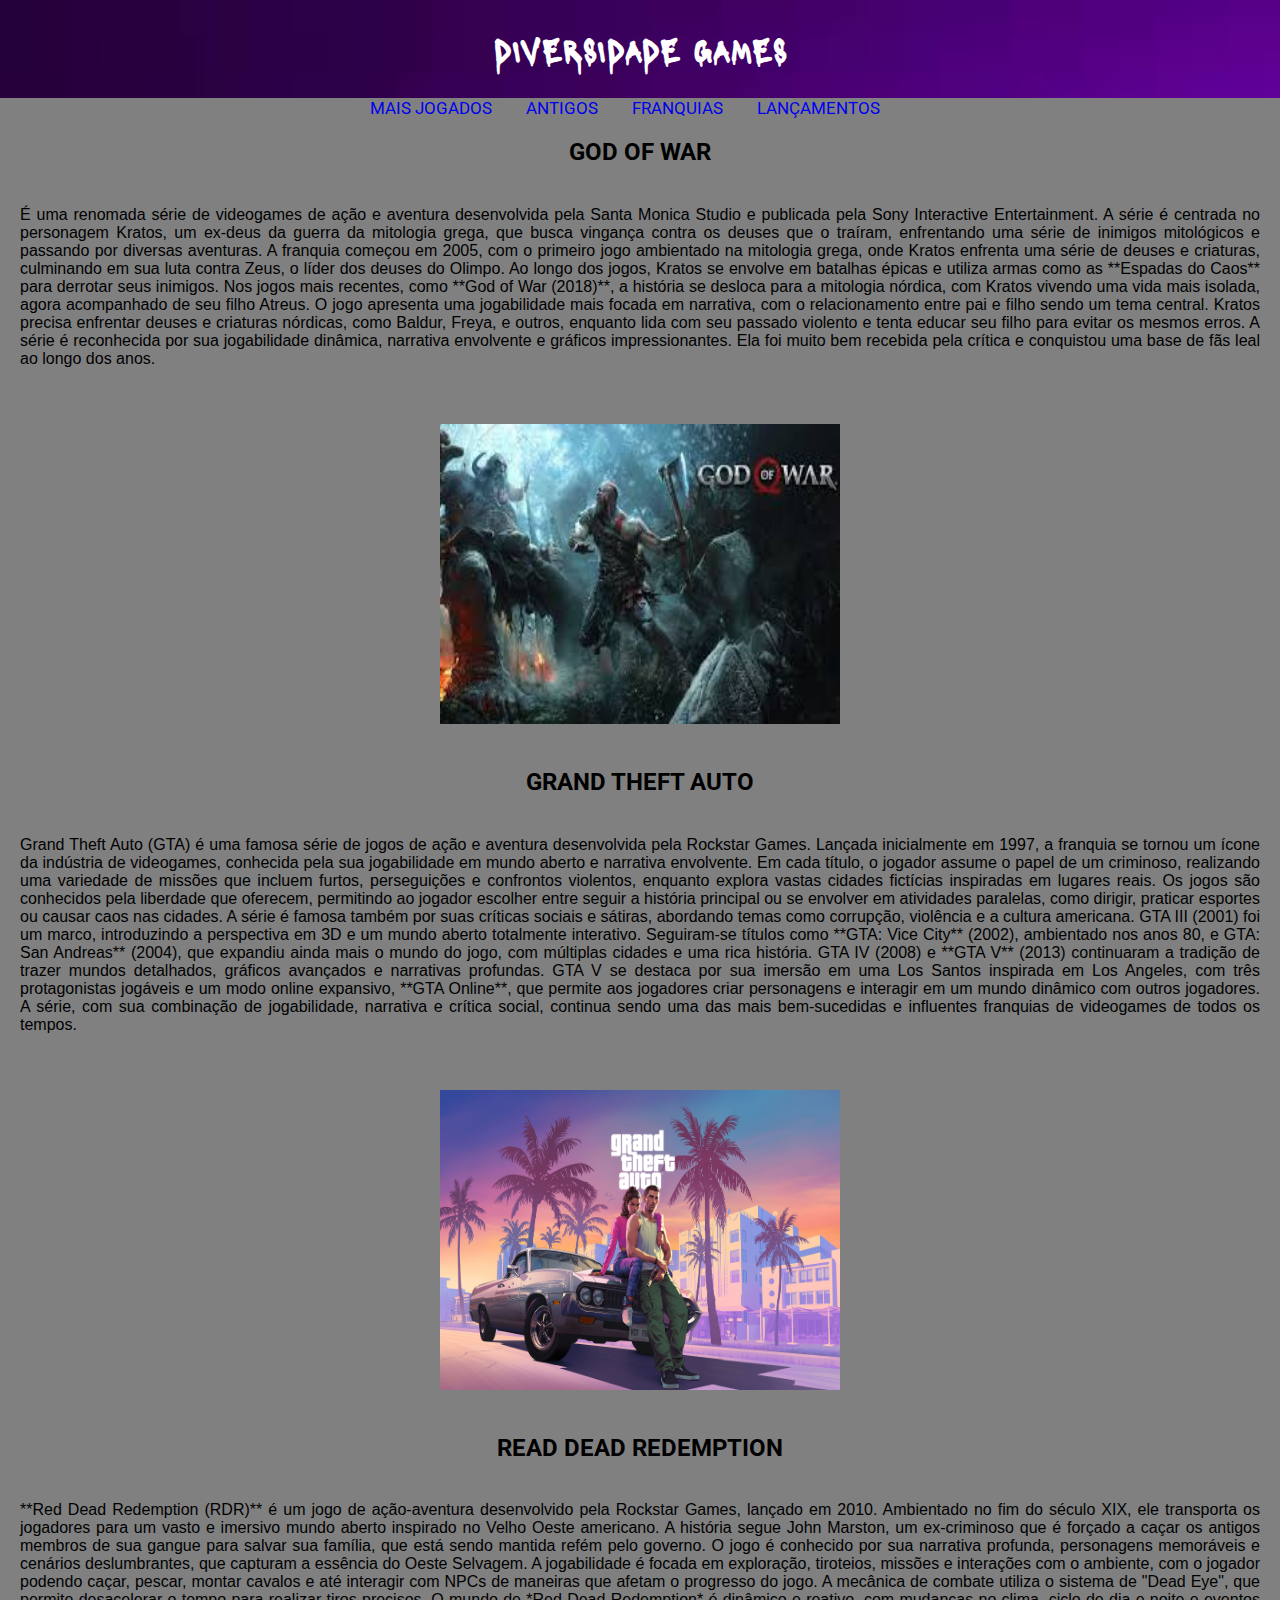
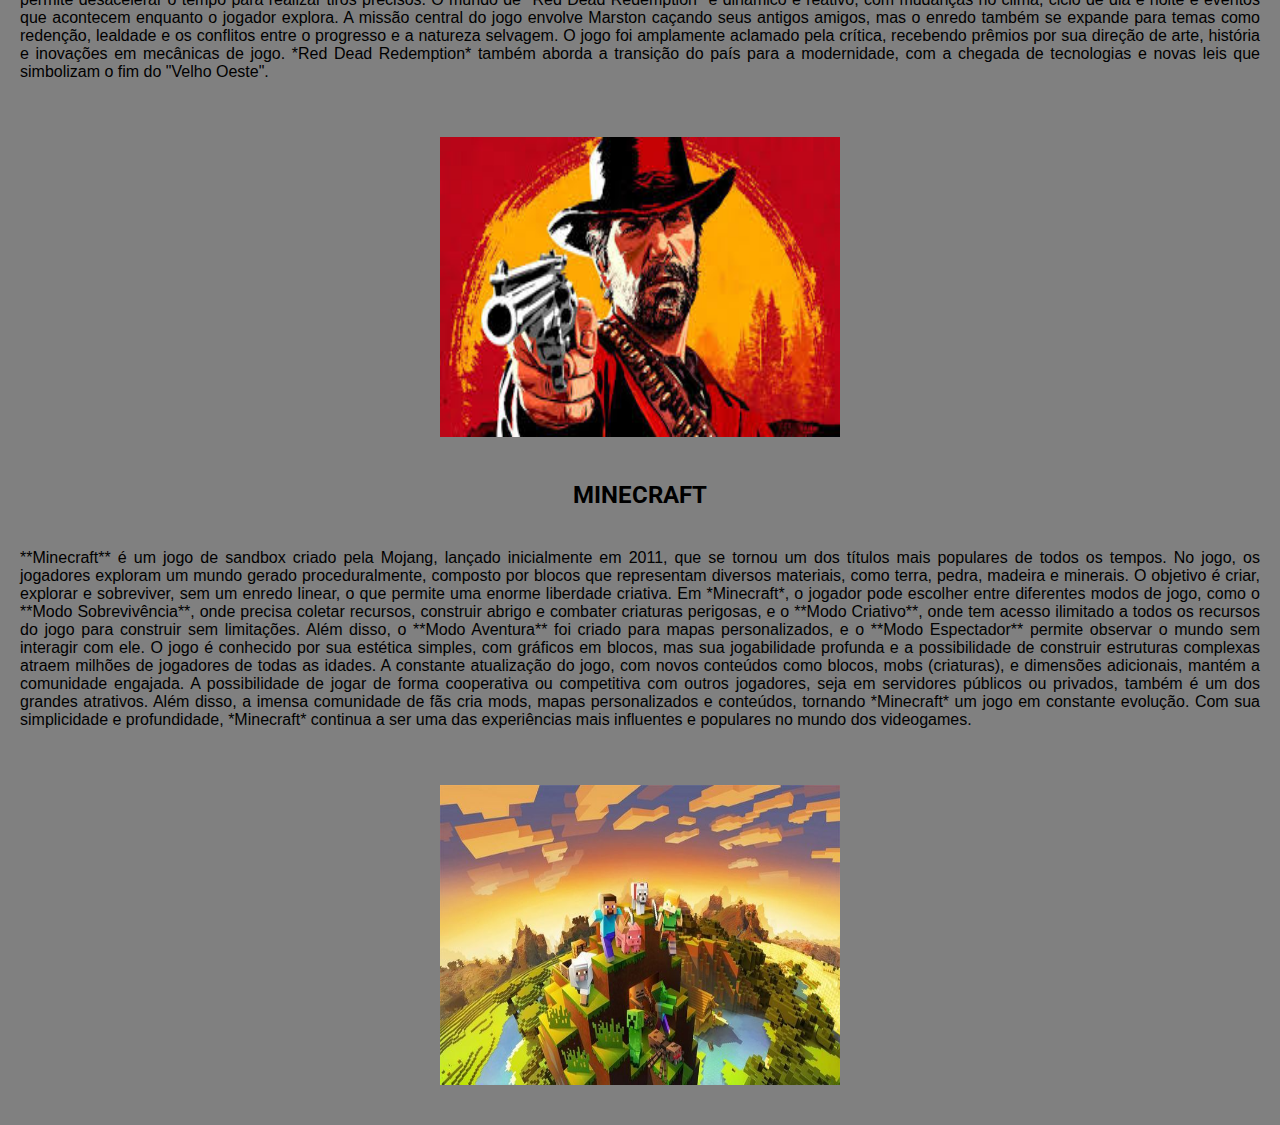
<file: index.html>
<!DOCTYPE html>
<html lang="pt-br">
<head>
    <meta charset="UTF-8">
    <meta name="viewport" content="width=device-width, initial-scale=1.0">
    <title>LOADING...</title>
    <link rel="stylesheet" href="prova.css">
    <link rel="shortcut icon" href="controle-de-video-game.png" type="image/x-icon">
</head>
<body>
    <header>
        <h1>DIVERSIDADE GAMES</h1>
    </header>
    <nav>
        <a href="pag2.html" target="_self">MAIS JOGADOS</a>
        <a href="pag3.html" target="_self">ANTIGOS</a>
        <a href="pag4.html" target="_self">FRANQUIAS</a>
        <a href="pag5.html" target="_self">LANÇAMENTOS</a>
    </nav>
    <main>
            <article>
                <h2 class="um">
                    GOD OF WAR
                </h2>
                <p>
                 É uma renomada série de videogames de ação e aventura desenvolvida pela Santa Monica Studio e publicada pela Sony Interactive Entertainment. A série é centrada no personagem Kratos, um ex-deus da guerra da mitologia grega, que busca vingança contra os deuses que o traíram, enfrentando uma série de inimigos mitológicos e passando por diversas aventuras.
            
                 A franquia começou em 2005, com o primeiro jogo ambientado na mitologia grega, onde Kratos enfrenta uma série de deuses e criaturas, culminando em sua luta contra Zeus, o líder dos deuses do Olimpo. Ao longo dos jogos, Kratos se envolve em batalhas épicas e utiliza armas como as **Espadas do Caos** para derrotar seus inimigos.
            
                 Nos jogos mais recentes, como **God of War (2018)**, a história se desloca para a mitologia nórdica, com Kratos vivendo uma vida mais isolada, agora acompanhado de seu filho Atreus. O jogo apresenta uma jogabilidade mais focada em narrativa, com o relacionamento entre pai e filho sendo um tema central. Kratos precisa enfrentar deuses e criaturas nórdicas, como Baldur, Freya, e outros, enquanto lida com seu passado violento e tenta educar seu filho para evitar os mesmos erros.
            
                 A série é reconhecida por sua jogabilidade dinâmica, narrativa envolvente e gráficos impressionantes. Ela foi muito bem recebida pela crítica e conquistou uma base de fãs leal ao longo dos anos.
                </p>
                <p class="img">
                    <img src="gow.jpg" alt="" width="400" height="300">
                </p>
            </article>

            <article>
                <h2 class="dois">
                    GRAND THEFT AUTO
                </h2>
                <p>
                    Grand Theft Auto (GTA) é uma famosa série de jogos de ação e aventura desenvolvida pela Rockstar Games. Lançada inicialmente em 1997, a franquia se tornou um ícone da indústria de videogames, conhecida pela sua jogabilidade em mundo aberto e narrativa envolvente. Em cada título, o jogador assume o papel de um criminoso, realizando uma variedade de missões que incluem furtos, perseguições e confrontos violentos, enquanto explora vastas cidades fictícias inspiradas em lugares reais.

                    Os jogos são conhecidos pela liberdade que oferecem, permitindo ao jogador escolher entre seguir a história principal ou se envolver em atividades paralelas, como dirigir, praticar esportes ou causar caos nas cidades. A série é famosa também por suas críticas sociais e sátiras, abordando temas como corrupção, violência e a cultura americana.

                    GTA III (2001) foi um marco, introduzindo a perspectiva em 3D e um mundo aberto totalmente interativo. Seguiram-se títulos como **GTA: Vice City** (2002), ambientado nos anos 80, e GTA: San Andreas** (2004), que expandiu ainda mais o mundo do jogo, com múltiplas cidades e uma rica história. GTA IV (2008) e **GTA V** (2013) continuaram a tradição de trazer mundos detalhados, gráficos avançados e narrativas profundas.

                    GTA V se destaca por sua imersão em uma Los Santos inspirada em Los Angeles, com três protagonistas jogáveis e um modo online expansivo, **GTA Online**, que permite aos jogadores criar personagens e interagir em um mundo dinâmico com outros jogadores. A série, com sua combinação de jogabilidade, narrativa e crítica social, continua sendo uma das mais bem-sucedidas e influentes franquias de videogames de todos os tempos.
                </p>
                <p class="img2">
                    <img src="gta.jpg" alt="" width="400" height="300">
                </p>
            </article>
            <article>
                <h2 class="tres">
                    READ DEAD REDEMPTION
                </h2>
                <p>
                    **Red Dead Redemption (RDR)** é um jogo de ação-aventura desenvolvido pela Rockstar Games, lançado em 2010. Ambientado no fim do século XIX, ele transporta os jogadores para um vasto e imersivo mundo aberto inspirado no Velho Oeste americano. A história segue John Marston, um ex-criminoso que é forçado a caçar os antigos membros de sua gangue para salvar sua família, que está sendo mantida refém pelo governo. O jogo é conhecido por sua narrativa profunda, personagens memoráveis e cenários deslumbrantes, que capturam a essência do Oeste Selvagem.

                    A jogabilidade é focada em exploração, tiroteios, missões e interações com o ambiente, com o jogador podendo caçar, pescar, montar cavalos e até interagir com NPCs de maneiras que afetam o progresso do jogo. A mecânica de combate utiliza o sistema de "Dead Eye", que permite desacelerar o tempo para realizar tiros precisos. O mundo de *Red Dead Redemption* é dinâmico e reativo, com mudanças no clima, ciclo de dia e noite e eventos que acontecem enquanto o jogador explora.

                    A missão central do jogo envolve Marston caçando seus antigos amigos, mas o enredo também se expande para temas como redenção, lealdade e os conflitos entre o progresso e a natureza selvagem. O jogo foi amplamente aclamado pela crítica, recebendo prêmios por sua direção de arte, história e inovações em mecânicas de jogo. *Red Dead Redemption* também aborda a transição do país para a modernidade, com a chegada de tecnologias e novas leis que simbolizam o fim do "Velho Oeste".
                </p>
                <p class="img3">
                    <img src="rdr.jpg" alt="" width="400px" height="300px">
                </p>
            </article>
            <article>
                <h2 class="quatro">
                    MINECRAFT
                </h2>
                <p>
                    **Minecraft** é um jogo de sandbox criado pela Mojang, lançado inicialmente em 2011, que se tornou um dos títulos mais populares de todos os tempos. No jogo, os jogadores exploram um mundo gerado proceduralmente, composto por blocos que representam diversos materiais, como terra, pedra, madeira e minerais. O objetivo é criar, explorar e sobreviver, sem um enredo linear, o que permite uma enorme liberdade criativa.

                    Em *Minecraft*, o jogador pode escolher entre diferentes modos de jogo, como o **Modo Sobrevivência**, onde precisa coletar recursos, construir abrigo e combater criaturas perigosas, e o **Modo Criativo**, onde tem acesso ilimitado a todos os recursos do jogo para construir sem limitações. Além disso, o **Modo Aventura** foi criado para mapas personalizados, e o **Modo Espectador** permite observar o mundo sem interagir com ele.

                    O jogo é conhecido por sua estética simples, com gráficos em blocos, mas sua jogabilidade profunda e a possibilidade de construir estruturas complexas atraem milhões de jogadores de todas as idades. A constante atualização do jogo, com novos conteúdos como blocos, mobs (criaturas), e dimensões adicionais, mantém a comunidade engajada.

                    A possibilidade de jogar de forma cooperativa ou competitiva com outros jogadores, seja em servidores públicos ou privados, também é um dos grandes atrativos. Além disso, a imensa comunidade de fãs cria mods, mapas personalizados e conteúdos, tornando *Minecraft* um jogo em constante evolução. Com sua simplicidade e profundidade, *Minecraft* continua a ser uma das experiências mais influentes e populares no mundo dos videogames.
                </p>
                <p class="img4">
                    <img src="minecraft.jpg" alt="" width="400px" height="300px">
                </p>
            </article>
    </main>

</body>
</html>
</file>
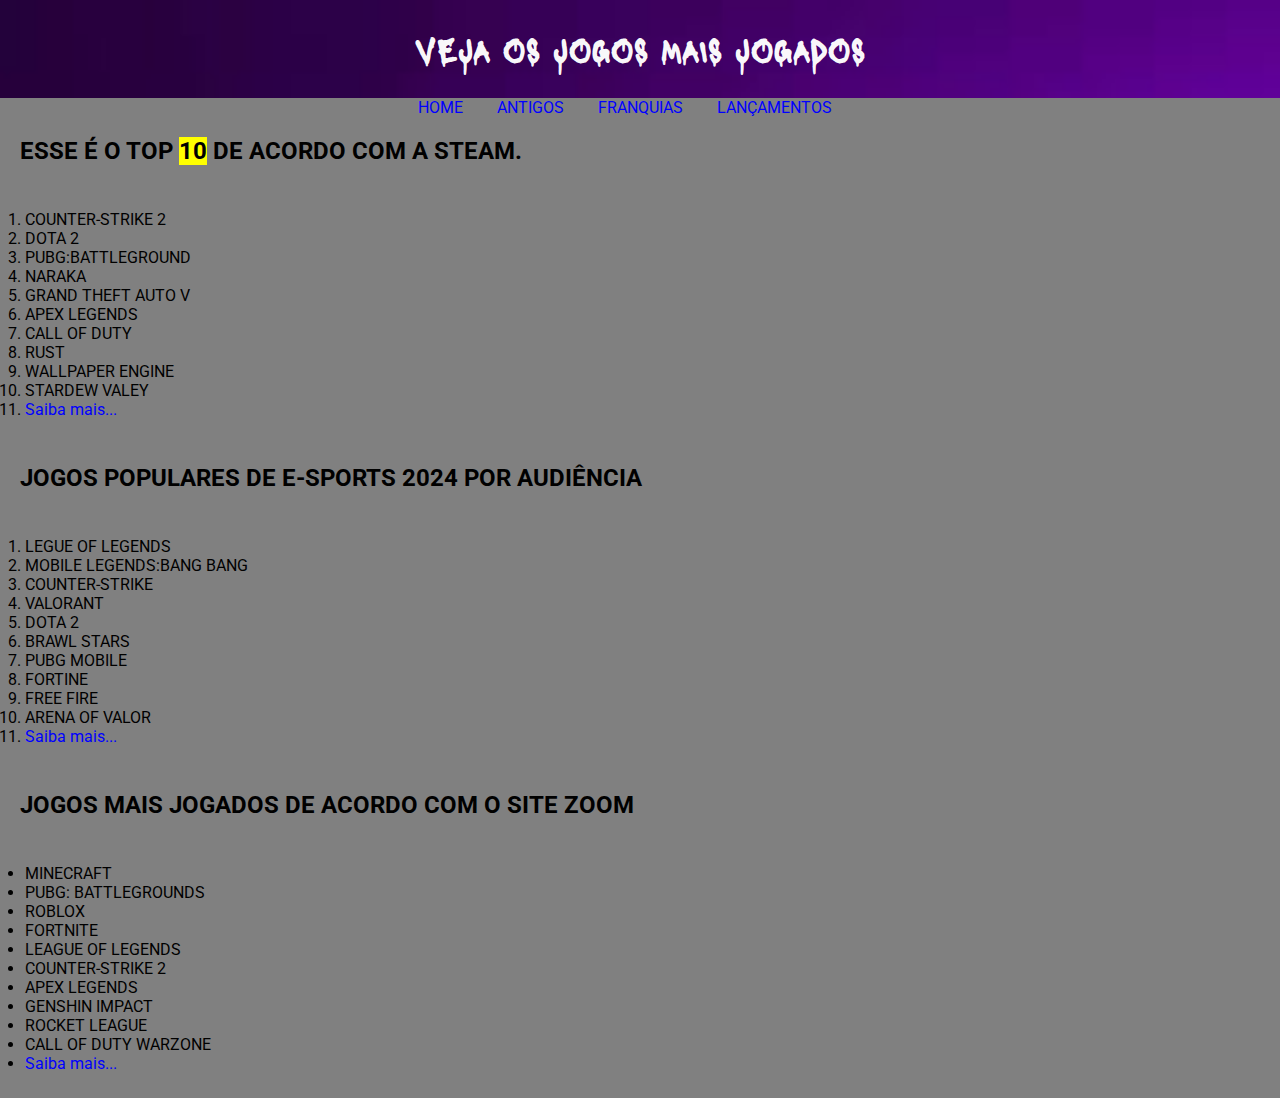
<file: pag2.html>
<!DOCTYPE html>
<html lang="pt-br">
<head>
    <meta charset="UTF-8">
    <meta name="viewport" content="width=device-width, initial-scale=1.0">
    <title>MAIS JOGADOS</title>
    <link rel="shortcut icon" href="controle-de-video-game.png" type="image/x-icon">
    <link rel="stylesheet" href="pag2.css">
</head>
<body>
    <header>
        <h1>VEJA OS JOGOS MAIS JOGADOS</h1>
    </header>

    <nav>
        <a href="index.html" target="_self" class="sbm">HOME</a>
        <a href="pag3.html" target="_self" class="sbm">ANTIGOS</a>
        <a href="pag4.html" target="_self" class="sbm">FRANQUIAS</a>
        <a href="pag5.html" target="_self" class="sbm">LANÇAMENTOS</a>
    </nav>
    
        <p>  
            <h2 class="steam">
               ESSE É O TOP <mark>10</mark> DE ACORDO COM A STEAM.
            </h2>
    
            <ol>
                <a href="https://store.steampowered.com/app/730/CounterStrike_2/">
                    <li>COUNTER-STRIKE 2</li>
                </a>
                <a href="https://store.steampowered.com/app/570/Dota_2/">
                    <li>DOTA 2</li>
                </a>
                <a href="https://store.steampowered.com/app/578080/PUBG_BATTLEGROUNDS/">
                    <li>PUBG:BATTLEGROUND</li>
                </a>
                <a href="https://store.steampowered.com/app/1203220/NARAKA_BLADEPOINT/">
                    <li>NARAKA</li>
                </a>
                <a href="https://store.rockstargames.com/pt-BR/game/buy-gta-v">
                    <li>GRAND THEFT AUTO V</li>
                </a>
                <a href="https://store.steampowered.com/app/1172470/Apex_Legends/">
                    <li>APEX LEGENDS</li>
                </a>
                <a href="https://www.callofduty.com/br/pt/">
                    <li>CALL OF DUTY</li>
                </a>
                <a href="https://store.steampowered.com/app/252490/Rust/">
                    <li>RUST</li>
                </a>
                <a href="https://store.steampowered.com/app/431960/Wallpaper_Engine/">
                    <li>WALLPAPER ENGINE</li>
                </a>
                <a href="https://store.steampowered.com/app/413150/Stardew_Valley/">
                    <li>STARDEW VALEY</li>
                </a>
                <li><a href="https://store.steampowered.com/charts/mostplayed?l=brazilian" class="sbm">Saiba mais...</a></li>
            </ol>
        </p>

        <p>
            <h2 class="e-sports">
                JOGOS POPULARES DE E-SPORTS 2024 POR AUDIÊNCIA
            </h2>
            <ol>
                <a href="https://www.leagueoflegends.com/pt-br/download/">
                    <li>LEGUE OF LEGENDS</li>
                </a>
                <a href="https://www.mobilelegends.com/">
                    <li>MOBILE LEGENDS:BANG BANG</li>
                </a>
                <a href="https://store.steampowered.com/app/730/CounterStrike_2/">
                    <li>COUNTER-STRIKE</li>
                </a>
                <a href="https://playvalorant.com/pt-br/download/">
                    <li>VALORANT</li>
                </a>
                <a href="https://store.steampowered.com/app/570/Dota_2/">
                    <li>DOTA 2</li>
                </a>
                <a href="https://supercell.com/en/games/brawlstars/">
                    <li>BRAWL STARS</li>
                </a>
                <a href="https://store.steampowered.com/app/578080/PUBG_BATTLEGROUNDS/">
                    <li>PUBG MOBILE</li>
                </a>
                <a href="https://www.fortnite.com/download?lang=en-US">
                    <li>FORTINE</li>
                </a>
                <a href="https://www.bluestacks.com/pt-br/apps/action/free-fire-battlegrounds-on-pc.html">
                    <li>FREE FIRE</li>
                </a>
                <a href="https://www.arenaofvalor.com/">
                    <li>ARENA OF VALOR</li>
                </a>
                <li><a href="https://escharts.com/pt/top-games?order=peak" class="sbm">Saiba mais...</a></li>
            </ol>
        </p>

        <p>
            <h2 class="zoom">
                JOGOS MAIS JOGADOS DE ACORDO COM O SITE ZOOM
            </h2>

            <ul>
                <a href="https://www.minecraft.net/en-us/download">
                    <li>MINECRAFT</li>
                </a>
                <a href="https://store.steampowered.com/app/578080/PUBG_BATTLEGROUNDS/">
                    <li>PUBG: BATTLEGROUNDS</li>
                </a>
                <a href="https://www.roblox.com/pt/download">
                    <li>ROBLOX</li>
                </a>
                <a href="https://www.fortnite.com/download?lang=en-US">
                    <li>FORTNITE</li>
                </a>
                <a href="https://www.leagueoflegends.com/pt-br/download/">
                    <li>LEAGUE OF LEGENDS</li>
                </a>
                <a href="https://store.steampowered.com/app/730/CounterStrike_2/">
                    <li>COUNTER-STRIKE 2</li>
                </a>
                <a href="https://store.steampowered.com/app/1172470/Apex_Legends/">
                    <li>APEX LEGENDS</li>
                </a>
                <a href="https://store.epicgames.com/pt-BR/p/genshin-impact">
                    <li>GENSHIN IMPACT</li>
                </a>
                <a href="https://store.epicgames.com/pt-BR/p/rocket-league">
                    <li>ROCKET LEAGUE</li>
                </a>
                <a href="https://www.callofduty.com/br/pt/warzone">
                    <li>CALL OF DUTY WARZONE</li>
                </a>
                <li><a href="https://www.zoom.com.br/console-de-video-game/deumzoom/jogos-mais-jogados" class="sbm">Saiba mais...</a></li>
            </ul>
        </p>
</body>
</html>
</file>
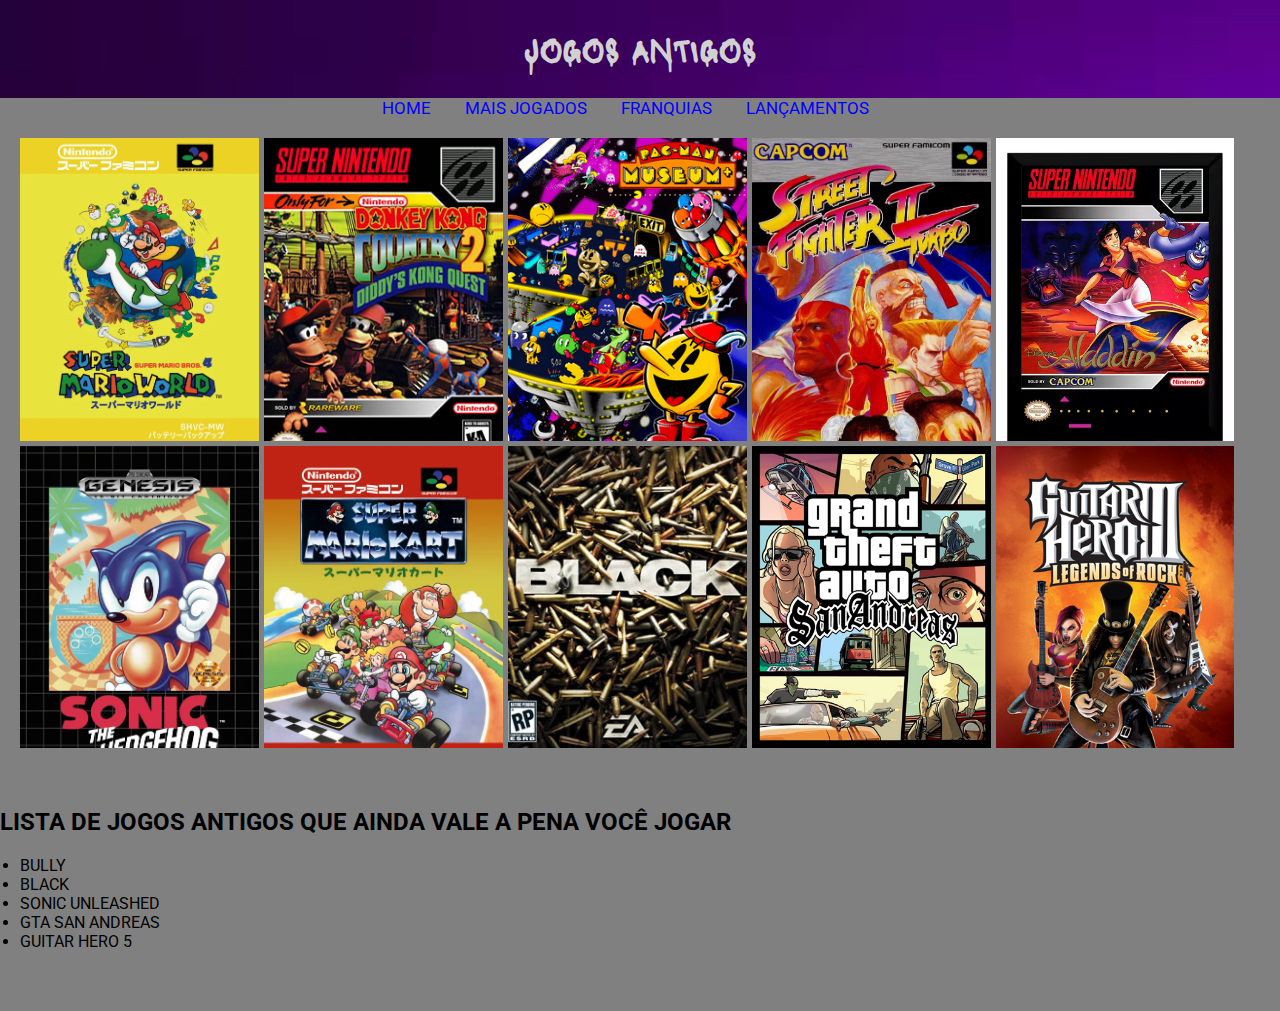
<file: pag3.html>
<!DOCTYPE html>
<html lang="pt-br">
<head>
    <meta charset="UTF-8">
    <meta name="viewport" content="width=device-width, initial-scale=1.0">
    <title>JOGOS ANTIGOS</title>
    <link rel="shortcut icon" href="controle-de-video-game.png" type="image/x-icon">
    <link rel="stylesheet" href="pag3.css">
</head>
<body>
    <header>
        <h1>
            JOGOS ANTIGOS
        </h1>
    </header>

    <nav>
        <a href="index.html" target="_self" class="sbm">HOME</a>
        <a href="pag2.html" target="_self" class="sbm">MAIS JOGADOS</a>
        <a href="pag4.html" target="_self" class="sbm">FRANQUIAS</a>
        <a href="pag5.html" target="_self" class="sbm">LANÇAMENTOS</a>
    </nav>

    <div class="mae">
        <div class="um"></div>
        <div class="dois"></div>
        <div class="tres"></div>
        <div class="quatro"></div>
        <div class="cinco"></div>
        <div class="seis"></div>
        <div class="sete"></div>
        <div class="oito"></div>
        <div class="nove"></div>
        <div class="dez"></div>
    </div>

    <p>
        <h2>
            LISTA DE JOGOS ANTIGOS QUE AINDA VALE A PENA VOCÊ JOGAR
        </h2>
        <ul>
            <a href="https://coolrom.com.au/roms/ps2/41827/Bully.php">
                <li>BULLY</li>
            </a>
            <a href="https://coolrom.com.au/roms/ps2/54278/Black_(Europe).php">
                <li>BLACK</li>
            </a>
            <a href="https://coolrom.com.au/roms/ps2/44416/Sonic_Unleashed.php">
                <li>SONIC UNLEASHED</li>
            </a>
            <a href="https://coolrom.com.au/roms/ps2/41807/Grand_Theft_Auto_-_San_Andreas.php">
                <li>GTA SAN ANDREAS</li>
            </a>
            <a href="https://coolrom.com.au/roms/ps2/41910/Guitar_Hero_5.php">
                <li>GUITAR HERO 5</li>
            </a>
        </ul>
    </p>



</body>
</html>
</file>
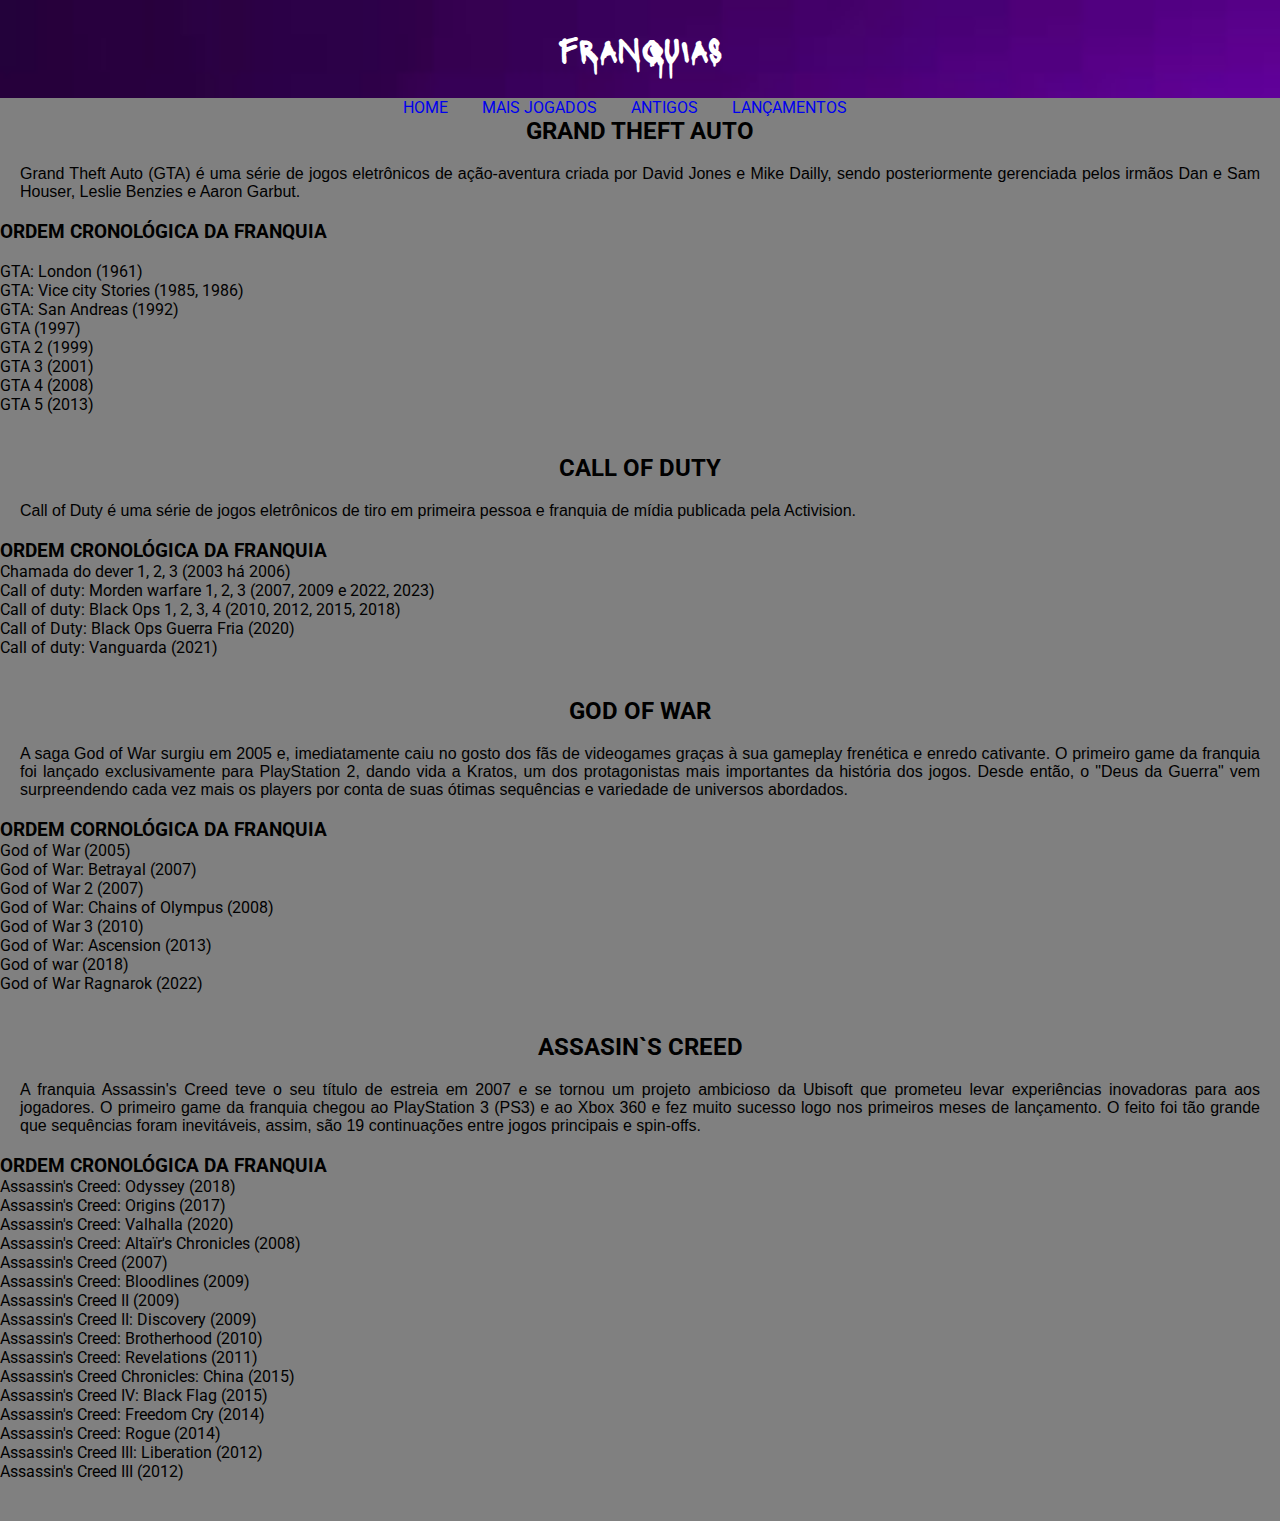
<file: pag4.html>
<!DOCTYPE html>
<html lang="pt-br">
<head>
    <meta charset="UTF-8">
    <meta name="viewport" content="width=device-width, initial-scale=1.0">
    <title>FRANQUIAS</title>
    <link rel="stylesheet" href="pag4.css">
    <link rel="shortcut icon" href="controle-de-video-game.png" type="image/x-icon">
</head>
<body>
    <header>
        <h1>FRANQUIAS</h1>

    </header>

    <nav>
        <a href="index.html" target="_self">HOME</a>
        <a href="pag2.html" target="_self">MAIS JOGADOS</a>
        <a href="pag3.html" target="_self">ANTIGOS</a>
        <a href="pag5.html" target="_self">LANÇAMENTOS</a>
    </nav>
  
        <div class="mae">
            <div class="um"></div>
            <div class="dois"></div>
            <div class="tres"></div>
            <div class="quatro"></div>
        </div>

        <main>
            <article>
                <h2>GRAND THEFT AUTO</h2>
                <p>
                    Grand Theft Auto (GTA) é uma série de jogos eletrônicos de ação-aventura criada por David Jones e Mike Dailly, sendo posteriormente gerenciada pelos irmãos Dan e Sam Houser, Leslie Benzies e Aaron Garbut. <h3>ORDEM CRONOLÓGICA DA FRANQUIA</h3> <br> GTA: London (1961) <br> GTA: Vice city Stories (1985, 1986) <br> GTA: San Andreas (1992) <br> GTA (1997) <br> GTA 2 (1999) <br> GTA 3 (2001) <br> GTA 4 (2008) <br>GTA 5 (2013)
                </p>

                
                <h2>CALL OF DUTY</h2>
                <p>
                    Call of Duty é uma série de jogos eletrônicos de tiro em primeira pessoa e franquia de mídia publicada pela Activision. <h3>ORDEM CRONOLÓGICA DA FRANQUIA</h3> Chamada do dever 1, 2, 3 (2003 há 2006) <br> Call of duty: Morden warfare 1, 2, 3 (2007, 2009 e 2022, 2023) <br> Call of duty: Black Ops 1, 2, 3, 4 (2010, 2012, 2015, 2018) <br> Call of Duty: Black Ops Guerra Fria (2020) <br> Call of duty: Vanguarda (2021)
                </p>

                <h2>GOD OF WAR</h2>
                <p>
                    A saga God of War surgiu em 2005 e, imediatamente caiu no gosto dos fãs de videogames graças à sua gameplay frenética e enredo cativante. O primeiro game da franquia foi lançado exclusivamente para PlayStation 2, dando vida a Kratos, um dos protagonistas mais importantes da história dos jogos. Desde então, o "Deus da Guerra" vem surpreendendo cada vez mais os players por conta de suas ótimas sequências e variedade de universos abordados. <h3>ORDEM CORNOLÓGICA DA FRANQUIA</h3> God of War (2005) <br> God of War: Betrayal (2007) <br> God of War 2 (2007) <br>God of War: Chains of Olympus (2008) <br> God of War 3 (2010) <br> God of War: Ascension (2013) <br> God of war (2018) <br> God of War Ragnarok (2022)
                </p>

                <h2>ASSASIN`S CREED</h2>
                <p>
                    A franquia Assassin's Creed teve o seu título de estreia em 2007 e se tornou um projeto ambicioso da Ubisoft que prometeu levar experiências inovadoras para aos jogadores. O primeiro game da franquia chegou ao PlayStation 3 (PS3) e ao Xbox 360 e fez muito sucesso logo nos primeiros meses de lançamento. O feito foi tão grande que sequências foram inevitáveis, assim, são 19 continuações entre jogos principais e spin-offs. <h3>ORDEM CRONOLÓGICA DA FRANQUIA</h3> Assassin's Creed: Odyssey (2018) <br> Assassin's Creed: Origins (2017) <br>Assassin's Creed: Valhalla (2020) <br>  Assassin's Creed: Altaïr's Chronicles (2008) <br> Assassin's Creed (2007) <br> Assassin's Creed: Bloodlines (2009) <br>  Assassin's Creed II (2009) <br>  Assassin's Creed II: Discovery (2009) <br> Assassin's Creed: Brotherhood (2010) <br>  Assassin's Creed: Revelations (2011) <br>  Assassin's Creed Chronicles: China (2015) <br>  Assassin's Creed IV: Black Flag (2015) <br> Assassin's Creed: Freedom Cry (2014) <br>  Assassin's Creed: Rogue (2014) <br>  Assassin's Creed III: Liberation (2012) <br>  Assassin's Creed III (2012)
                </p>

            </article>
        </main>

</body>
</html>
</file>
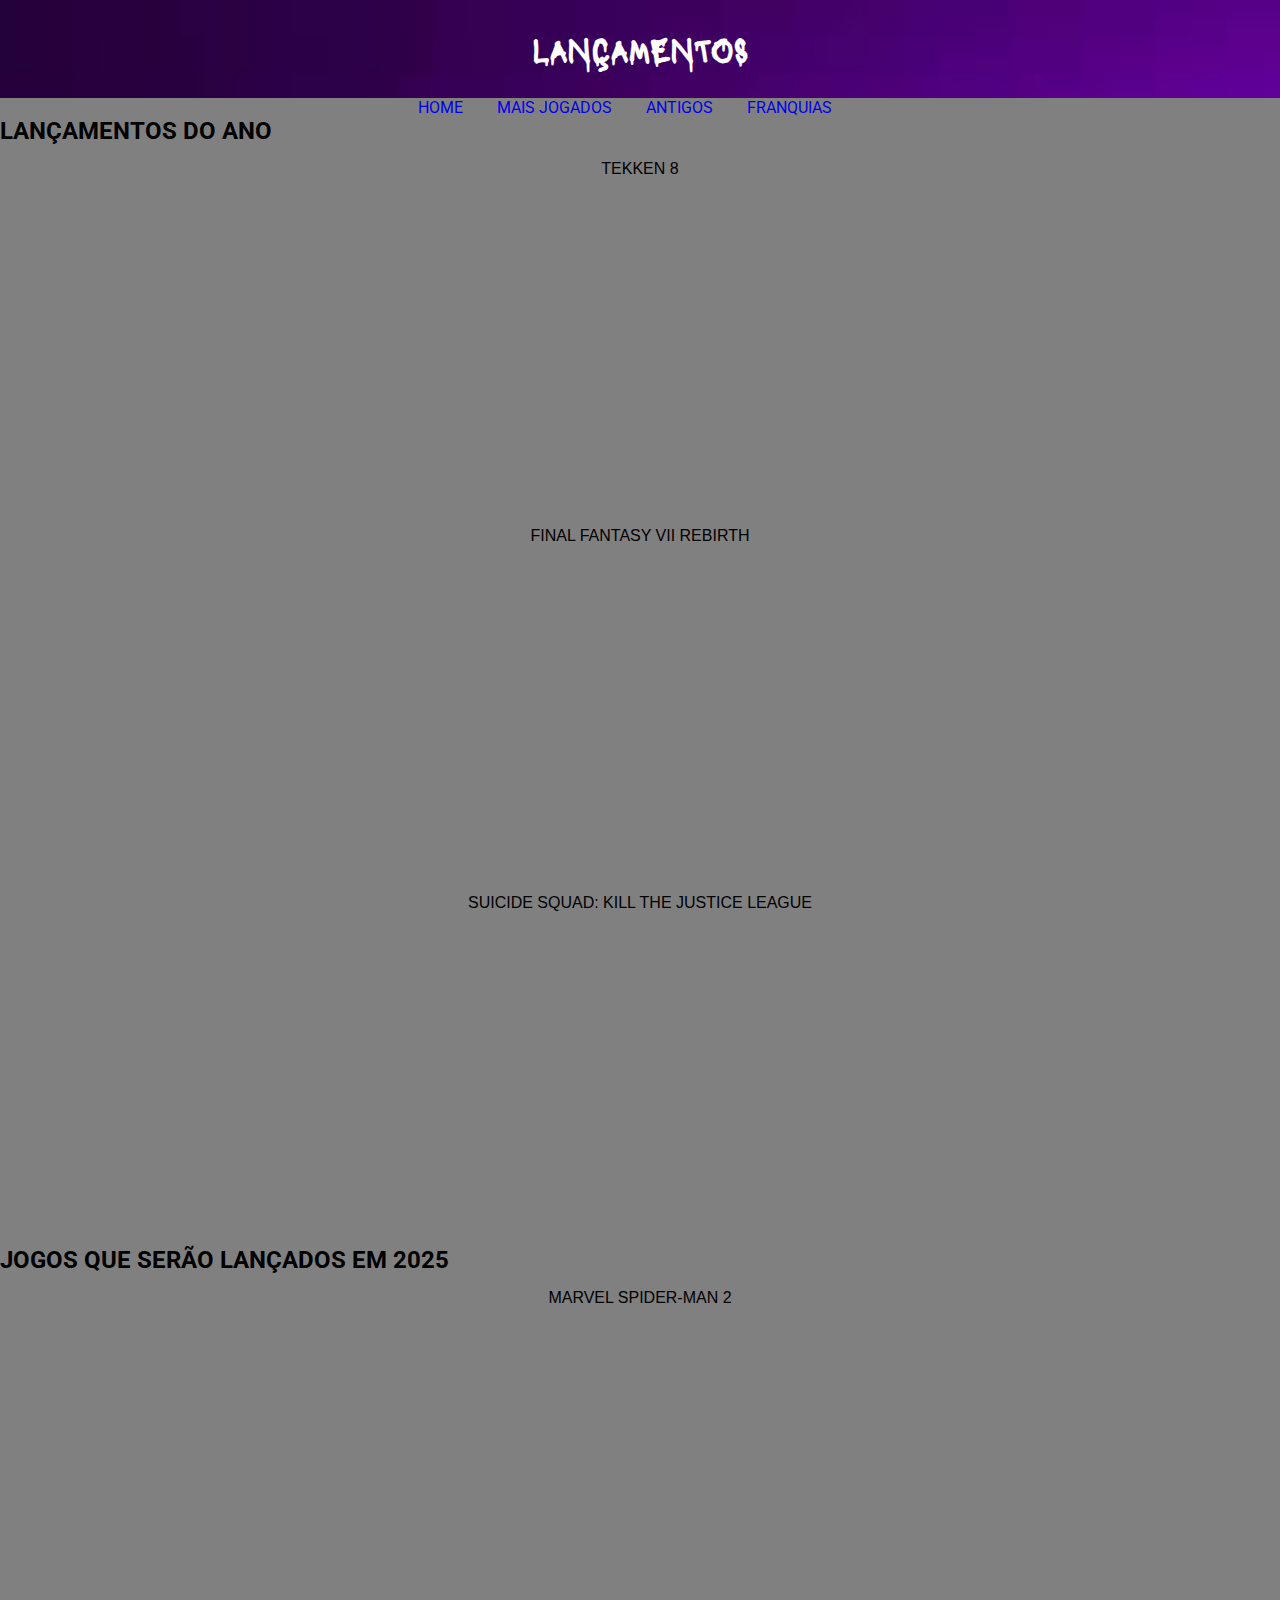
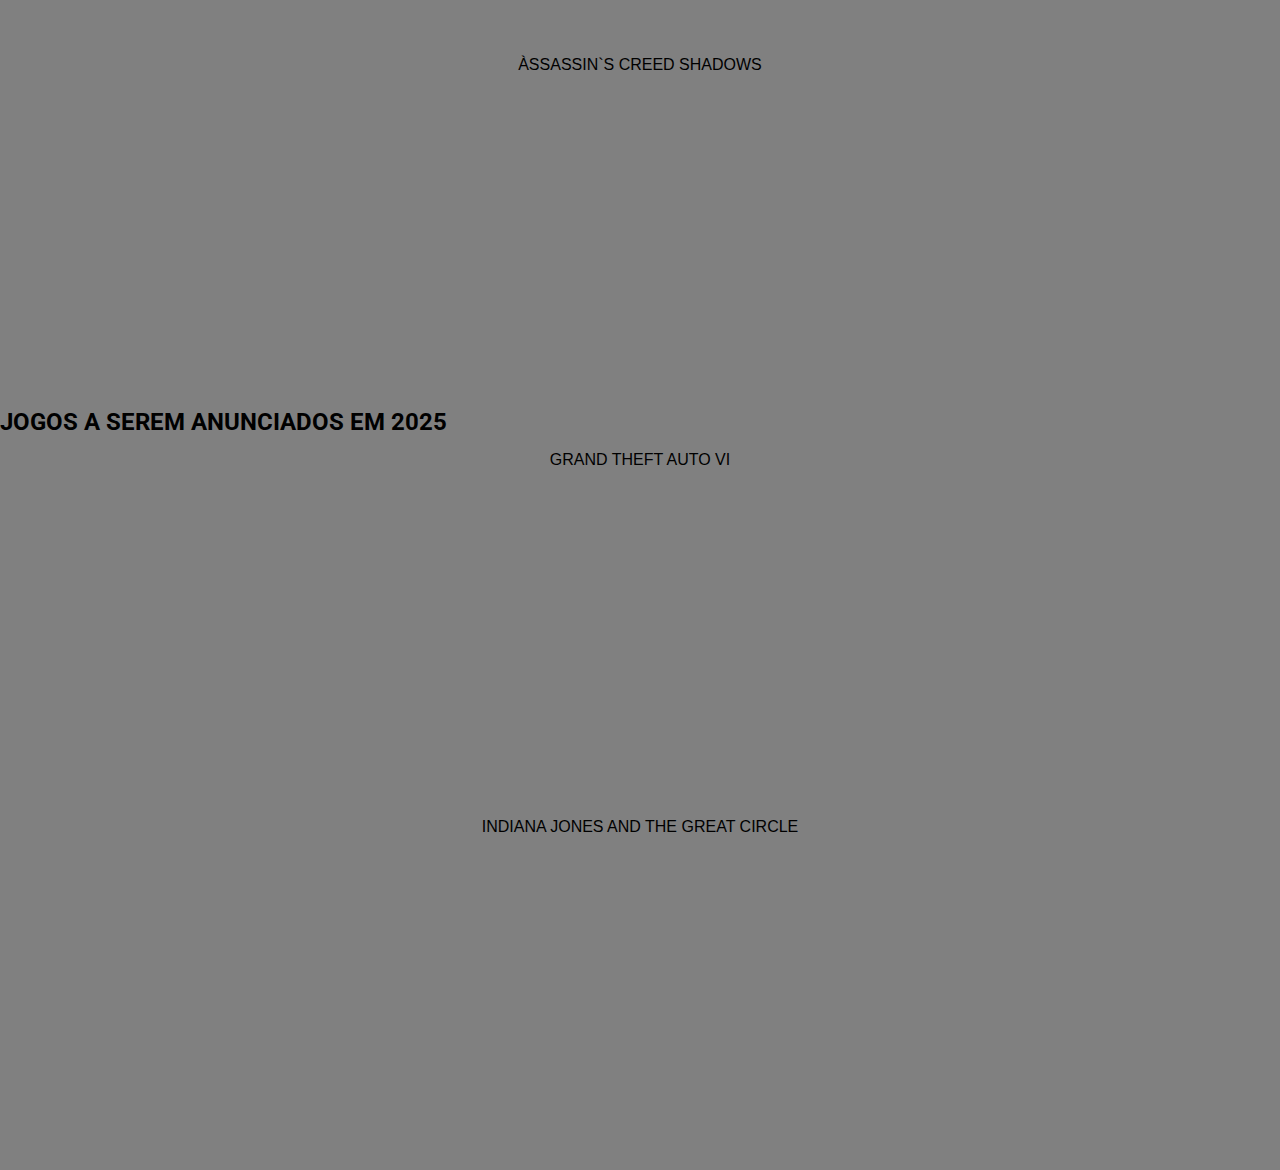
<file: pag5.html>
<!DOCTYPE html>
<html lang="pt-br">
<head>
    <meta charset="UTF-8">
    <meta name="viewport" content="width=device-width, initial-scale=1.0">
    <title>LOADING...</title>
    <link rel="shortcut icon" href="controle-de-video-game.png" type="image/x-icon">
    <link rel="stylesheet" href="pag5.css">
</head>
<body>
    <header>
        <h1>LANÇAMENTOS</h1>
    </header>

    <nav>
        <a href="index.html" target="_self">HOME</a>
        <a href="pag2.html" target="_self">MAIS JOGADOS</a>
        <a href="pag3.html" target="_self">ANTIGOS</a>
        <a href="pag4.html" target="_self">FRANQUIAS</a>
    </nav>

    <h2>LANÇAMENTOS DO ANO</h2>

    <main>
        <p>TEKKEN 8</p>
        <iframe width="560" height="315" src="https://www.youtube.com/embed/72yFrccdvFU?si=kucRmd6UeIQ0c-rl" title="YouTube video player" frameborder="0" allow="accelerometer; autoplay; clipboard-write; encrypted-media; gyroscope; picture-in-picture; web-share" referrerpolicy="strict-origin-when-cross-origin" allowfullscreen></iframe>
        <p>FINAL FANTASY VII REBIRTH</p>
        <iframe width="560" height="315" src="https://www.youtube.com/embed/KOhs9ZLImgE?si=yrH-tb-D7vvFmj2K" title="YouTube video player" frameborder="0" allow="accelerometer; autoplay; clipboard-write; encrypted-media; gyroscope; picture-in-picture; web-share" referrerpolicy="strict-origin-when-cross-origin" allowfullscreen></iframe>
        <p>SUICIDE SQUAD: KILL THE JUSTICE LEAGUE</p>
        <iframe width="560" height="315" src="https://www.youtube.com/embed/3QHZxzTPsco?si=gBvwihUc_fxF-3aS" title="YouTube video player" frameborder="0" allow="accelerometer; autoplay; clipboard-write; encrypted-media; gyroscope; picture-in-picture; web-share" referrerpolicy="strict-origin-when-cross-origin" allowfullscreen></iframe>
        <h2 class="um">JOGOS QUE SERÃO LANÇADOS EM 2025</h2>
        <p>MARVEL SPIDER-MAN 2</p>
        <iframe width="560" height="315" src="https://www.youtube.com/embed/07bcyesxbrg?si=f2QAg3Fjgz8LaqJ_" title="YouTube video player" frameborder="0" allow="accelerometer; autoplay; clipboard-write; encrypted-media; gyroscope; picture-in-picture; web-share" referrerpolicy="strict-origin-when-cross-origin" allowfullscreen></iframe>
        <p>ÀSSASSIN`S CREED SHADOWS</p>
        <iframe width="560" height="315" src="https://www.youtube.com/embed/vovkzbtYBC8?si=nj2Yt6d2oGCKB5J7" title="YouTube video player" frameborder="0" allow="accelerometer; autoplay; clipboard-write; encrypted-media; gyroscope; picture-in-picture; web-share" referrerpolicy="strict-origin-when-cross-origin" allowfullscreen></iframe>
        <h2 class="dois">JOGOS A SEREM ANUNCIADOS EM 2025</h2>
        <p>GRAND THEFT AUTO VI</p>
        <iframe width="560" height="315" src="https://www.youtube.com/embed/QdBZY2fkU-0?si=a6Safhhn0fcgakqU" title="YouTube video player" frameborder="0" allow="accelerometer; autoplay; clipboard-write; encrypted-media; gyroscope; picture-in-picture; web-share" referrerpolicy="strict-origin-when-cross-origin" allowfullscreen></iframe>
        <p>INDIANA JONES AND THE GREAT CIRCLE</p>
        <iframe width="560" height="315" src="https://www.youtube.com/embed/0Z9iLtmKOJk?si=cEJY4TltskDE8DM9" title="YouTube video player" frameborder="0" allow="accelerometer; autoplay; clipboard-write; encrypted-media; gyroscope; picture-in-picture; web-share" referrerpolicy="strict-origin-when-cross-origin" allowfullscreen></iframe>
    </main>
</body>
</html>
</file>
<file: prova.css>
@charset "UTF-8";

@import url('https://fonts.googleapis.com/css2?family=Lacquer&family=Sixtyfour+Convergence&display=swap');

@import url('https://fonts.googleapis.com/css2?family=Lacquer&family=Roboto:ital,wght@0,100;0,300;0,400;0,500;0,700;0,900;1,100;1,300;1,400;1,500;1,700;1,900&family=Sixtyfour+Convergence&display=swap');

*{
    box-sizing: border-box;
}

body{
    margin: 0;
    background-color: gray;
    font-family: "Roboto", sans-serif;
}

header{
    background-image: url("height.jpg");
    background-size: cover;
    margin: 0%;
    padding: 30px;

}

h1{
    font-family: "Lacquer", system-ui;
    text-align: center;
    margin: 0;
    color: white;
}

nav a{
    text-decoration: none;
    margin-right: 30px;
    font-size: 17px;
}

nav{
    text-align: center;
}

section{
    display: flex;
}

article{
    text-align: justify;
}

p{
    font-family: Arial, Helvetica, sans-serif;
    padding: 20px;
}

.um{
    text-align: center;
}

.img{
    text-align: center;
}

.dois{
    text-align: center;
}

.img2{
    text-align: center;
}

.img3{
    text-align: center;
}

.tres{
    text-align: center;
}

.quatro{
    text-align: center;
}

.img4{
    text-align: center;
}
</file>
<file: pag2.css>
@charset "UTF-8";

@import url('https://fonts.googleapis.com/css2?family=Lacquer&family=Sixtyfour+Convergence&display=swap');

@import url('https://fonts.googleapis.com/css2?family=Lacquer&family=Roboto:ital,wght@0,100;0,300;0,400;0,500;0,700;0,900;1,100;1,300;1,400;1,500;1,700;1,900&family=Sixtyfour+Convergence&display=swap');

*{
    box-sizing: border-box;
    margin: 0;
    padding: 0;
}

body{
    background-color: gray;
    font-family: "Roboto", sans-serif;
}

header{
    background-image: url("height.jpg");
    background-size: cover;
    padding: 30px;
}

h1{
    text-align: center;
    color: rgba(255, 255, 255, 0.984);
    font-family: "Lacquer", system-ui;
}

nav a{
    text-decoration: none;
    margin-right: 30px;
}

nav{
    text-align: center;
}

a{
    text-decoration: none;
    color: black;
}

.sbm{
    color: blue;
}


.steam{
    padding: 20px;
}

ol{
    margin: 25px;
}

ul{
    margin: 25px;
}

.e-sports{
    padding: 20px;
}

.zoom{
    padding: 20px;
}
</file>
<file: pag3.css>
@charset "UTF-8";

@import url('https://fonts.googleapis.com/css2?family=Lacquer&family=Sixtyfour+Convergence&display=swap');

@import url('https://fonts.googleapis.com/css2?family=Lacquer&family=Roboto:ital,wght@0,100;0,300;0,400;0,500;0,700;0,900;1,100;1,300;1,400;1,500;1,700;1,900&family=Sixtyfour+Convergence&display=swap');


*{
    box-sizing: border-box;
    margin: 0px;
    padding: 0px;
}
body{
    background-color: gray;
    font-family: "Roboto", sans-serif;
}

header{
    background-image: url("height.jpg");
    background-size: cover;
    padding: 30px;
}

h1{
    text-align: center;
    color: rgb(210, 209, 209);
    font-family: "Lacquer", system-ui;
}

nav a{
    text-decoration: none;
    margin-right: 30px;
    font-size: 17px;
}

nav{
    text-align: center;
}

.mae{
    display: grid;
    grid-template-columns: 1fr 1fr 1fr 1fr 1fr;
    grid-template-rows: 1fr fr;
    width: 98vw;
    height: 650px;
    padding: 20px;
    gap: 5px;
}

.um{
    background-image: url("maario.webp");
    background-size: cover;
    background-position: center;
}

.dois{
    background-image: url("dk.jpg");
    background-size: cover;
}

.tres{
    background-image: url("pacman.png");
    background-size: cover;
}

.quatro{
    background-image: url("street.jpg");
    background-size: cover;
}

.cinco{
    background-image: url("aladdin.webp");
    background-size: cover;
}

.seis{
    background-image: url("sonic.webp");
    background-size: cover;
}

.sete{
    background-image: url("kart.webp");
    background-size: cover;
}

.oito{
    background-image: url("black.jpg");
    background-size: cover;

}

.nove{
    background-image: url("sanandreas.png");
    background-size: cover;
}

.dez{
    background-image: url("guitarhero.png");
    background-size: cover;
}

p{
    padding: 20px;
}

ul{
    padding: 20px;
}

a{
    text-decoration: none;
    color: black;
}

.sbm{
    color: blue;
}
</file>
<file: pag4.css>
@charset "UTF-8";

@import url('https://fonts.googleapis.com/css2?family=Lacquer&family=Sixtyfour+Convergence&display=swap');

@import url('https://fonts.googleapis.com/css2?family=Lacquer&family=Roboto:ital,wght@0,100;0,300;0,400;0,500;0,700;0,900;1,100;1,300;1,400;1,500;1,700;1,900&family=Sixtyfour+Convergence&display=swap');


*{
    box-sizing: border-box;
    margin: 0px;
    padding: 0px;
}

header{
    background-image: url("height.jpg");
    background-size: cover;
    padding: 30px;
}

body{
    background-color: gray;
    font-family: "Roboto", sans-serif;
}

h1{
    text-align: center;
    color: white;
    font-family: "Lacquer", system-ui;
}

nav a{
    text-decoration: none;
    margin-right: 30px;
}

nav{
    text-align: center;
}

.mae{
    display: grid;
    grid-template-columns: 1fr 1fr;
    grid-template-rows: 1fr 1fr;
    width: 98vw;
    height: 5,00px;
}

.um{
    background-image: url("gtaaaaa.jpg");
    background-size: cover;
    background-position: center;
}

.dois{
    background-image: url("ac.jpg");
    background-size: cover;
}

.tres{
    background-image: url("gol.jpg");
    background-size: cover;
}

.quatro{
    background-image: url("cood.jpg");
    background-size: cover;
}

h2{
    text-align: center;
}

p{
    font-family: Arial, Helvetica, sans-serif;
    text-align: justify;
    padding: 20px;
}
</file>
<file: pag5.css>
@charset "UTF-8";

@import url('https://fonts.googleapis.com/css2?family=Lacquer&family=Sixtyfour+Convergence&display=swap');

@import url('https://fonts.googleapis.com/css2?family=Lacquer&family=Roboto:ital,wght@0,100;0,300;0,400;0,500;0,700;0,900;1,100;1,300;1,400;1,500;1,700;1,900&family=Sixtyfour+Convergence&display=swap');


*{
    box-sizing: border-box;
    margin: 0px;
    padding: 0px;
}

body{
    background-color: gray;
    font-family: "Roboto", sans-serif;
}

header{
    background-image: url("height.jpg");
    background-size: cover;
    text-align: center;
    padding: 30px;
}

h1{
    color: white;
    font-family: "Lacquer", system-ui;
}

nav a{
    text-decoration: none;
    margin-right: 30px;
}

nav{
    text-align: center;
}

main{
    text-align: center;
}

p{
    padding: 15px;
    font-family: Arial, Helvetica, sans-serif;

}

.um{
    text-align: justify;
}

.dois{
    text-align: justify;
}
</file>
